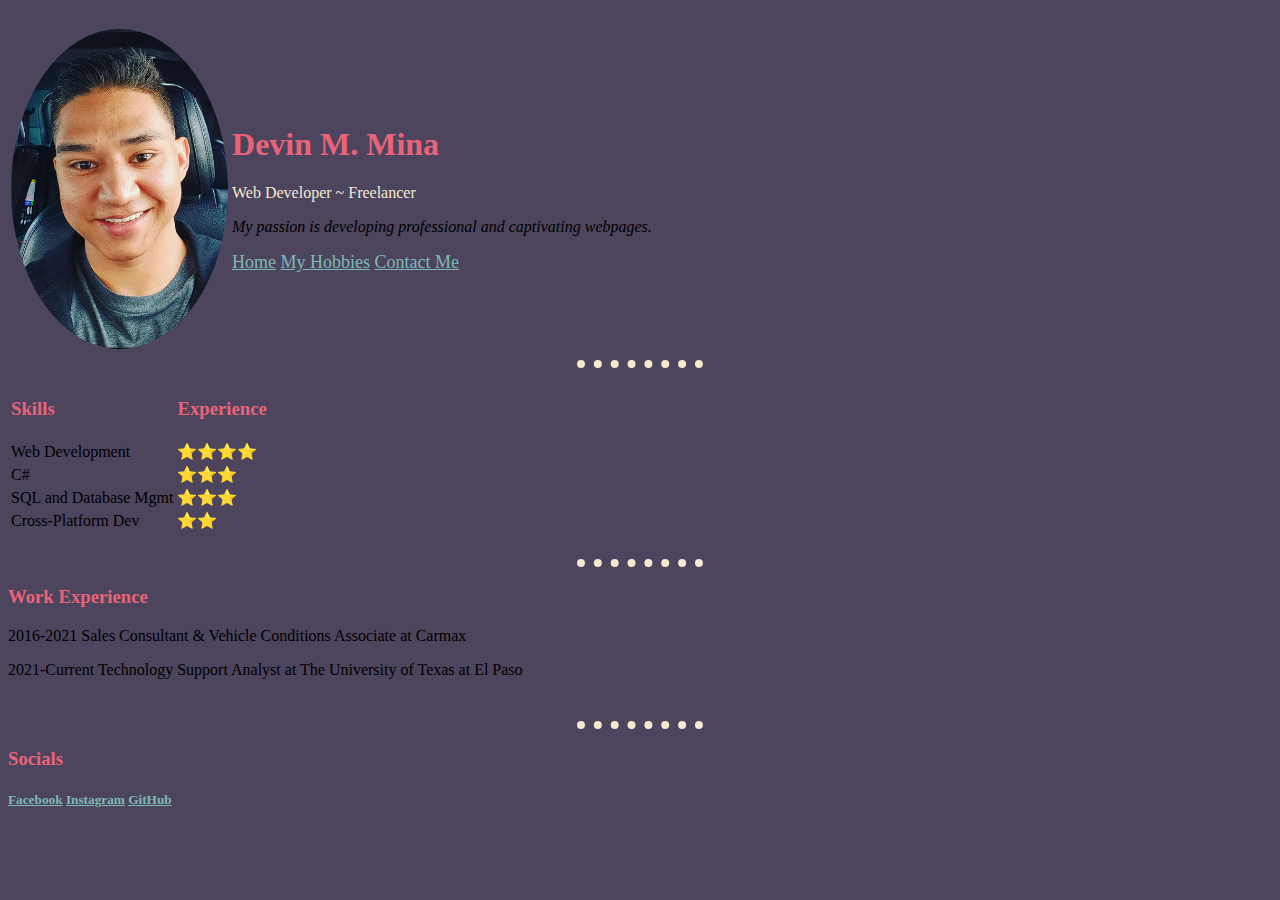
<file: index.html>
<!DOCTYPE html>
<html lang="en">
  <head>
    <meta charset="UTF-8" />
    <meta http-equiv="X-UA-Compatible" content="IE=edge" />
    <meta name="viewport" content="width=device-width, initial-scale=1.0" />
    <link rel="stylesheet" href="style.css" />
    <title>Devin's Personal Site</title>
  </head>

  <body>
    <br />
    <table>
      <tr>
        <td>
          <img id="selfie" src="photos\DevinMina.png" alt="DevinMinaSelfie" />
        </td>
        <td>
          <h1>Devin M. Mina</h1>
          <p id="role">Web Developer ~ Freelancer</p>
          <p id="intro">
            My passion is developing professional and captivating webpages.
          </p>
          <div class="topnav">
            <a href="index.html">Home</a>
            <a href="hobbies.html">My Hobbies</a>
            <a href="contact.html">Contact Me</a>
          </div>
        </td>
      </tr>
    </table>

    <hr />

    <!--Table for Skills-->
    <table>
      <thead>
        <tr>
          <td><h3>Skills</h3></td>
          <td><h3>Experience</h3></td>
        </tr>
      </thead>
      <tbody>
        <tr>
          <td>Web Development</td>
          <td>⭐⭐⭐⭐</td>
        </tr>
        <tr>
          <td>C#</td>
          <td>⭐⭐⭐</td>
        </tr>
        <tr>
          <td>SQL and Database Mgmt</td>
          <td>⭐⭐⭐</td>
        </tr>
        <tr>
          <td>Cross-Platform Dev</td>
          <td>⭐⭐</td>
        </tr>
      </tbody>
    </table>

    <br />
    <hr />

    <h3>Work Experience</h3>
    <p>2016-2021 Sales Consultant & Vehicle Conditions Associate at Carmax</p>
    <p>
      2021-Current Technology Support Analyst at The University of Texas at El
      Paso
    </p>
    <br />
    <hr />
    <h3>Socials</h3>

    <footer>
      <h5>
        <a href="https://www.facebook.com/devinmmina">Facebook</a>
        <a href="https://www.instagram.com/devinmmina/">Instagram</a>
        <a href="https://github.com/ToxicOwl9">GitHub</a>
      </h5>
    </footer>
  </body>
</html>
</file>
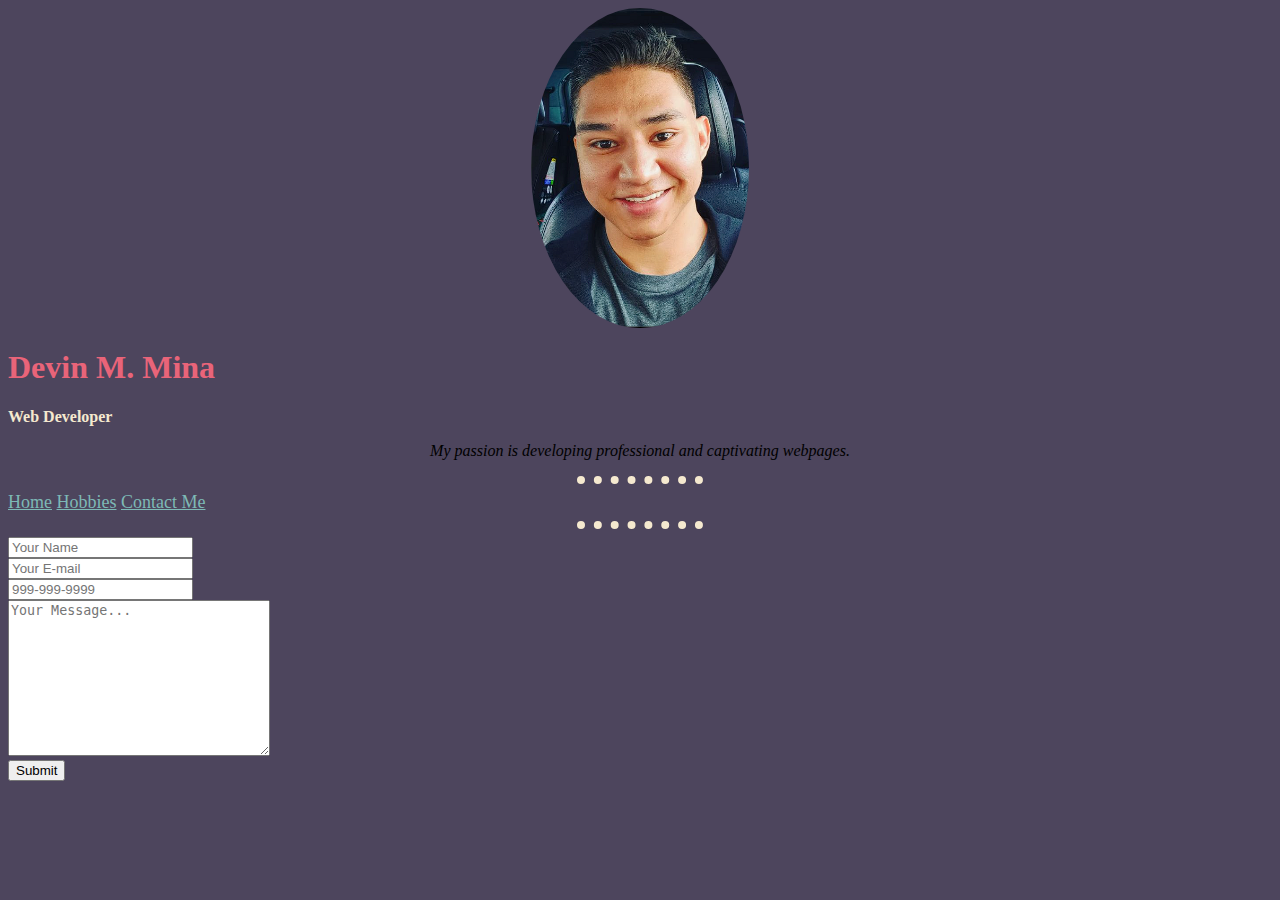
<file: contact.html>
<!DOCTYPE html>
<html lang="en">
  <head>
    <meta charset="UTF-8" />
    <meta http-equiv="X-UA-Compatible" content="IE=edge" />
    <meta name="viewport" content="width=device-width, initial-scale=1.0" />
    <link rel="stylesheet" href="style.css" />
    <title>Contact Me</title>
  </head>
  <body>
    <img id="selfie" src="photos\DevinMina.png" alt="DevinMinaSelfie" />
    <h1>Devin M. Mina</h1>
    <p id="role"><strong>Web Developer</strong></p>
    <p id="intro">
      My passion is developing professional and captivating webpages.
    </p>

    <hr />
    <div class="topnav">
      <a href="index.html">Home</a>
      <a href="hobbies.html">Hobbies</a>
      <a href="contact.html">Contact Me</a>
    </div>
    <hr />

    <form
      action="mailto:devin.m.mina@gmail.com"
      method="post"
      enctype="text/plain"
    >
      <input type="text" name="Name" placeholder="Your Name" required />
      <br />

      <input type="email" name="E-Mail" placeholder="Your E-mail" required />
      <br />

      <input
        type="tel"
        name="PhoneNumber"
        pattern="[0-9]{3}-[0-9]{3}-[0-9]{4}"
        placeholder="999-999-9999"
        required
      />
      <br />
      <textarea
        name="Message"
        id=""
        cols="30"
        rows="10"
        placeholder="Your Message..."
        required
      ></textarea>
      <br />
      <input type="submit" value="Submit" />
    </form>
  </body>
</html>
</file>
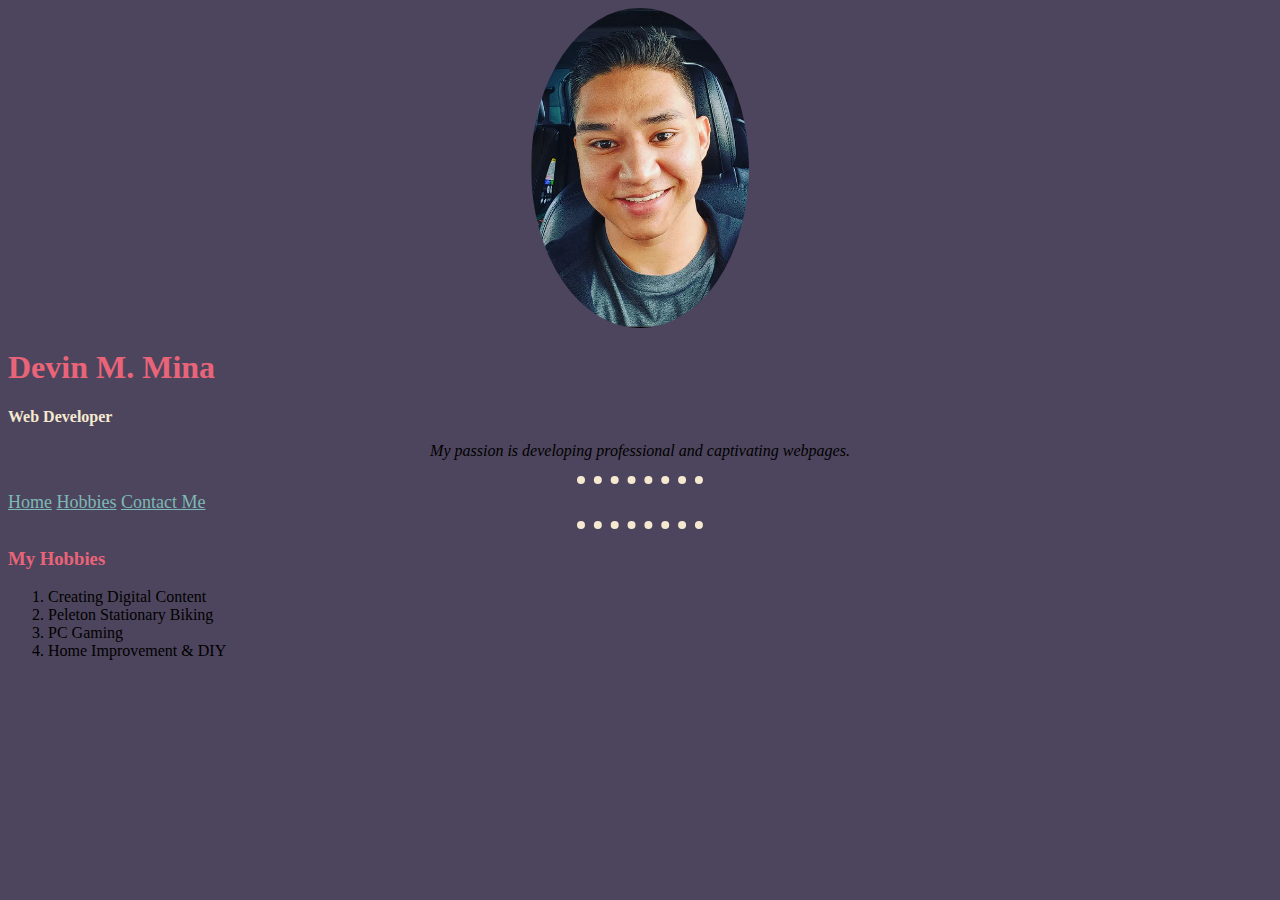
<file: hobbies.html>
<!DOCTYPE html>
<html lang="en">
  <head>
    <meta charset="UTF-8" />
    <meta http-equiv="X-UA-Compatible" content="IE=edge" />
    <meta name="viewport" content="width=device-width, initial-scale=1.0" />
    <link rel="stylesheet" href="style.css" />
    <title>Hobbies</title>
  </head>
  <body>
    <img id="selfie" src="photos\DevinMina.png" alt="DevinMinaSelfie" />
    <h1>Devin M. Mina</h1>
    <p id="role"><strong>Web Developer</strong></p>
    <p id="intro">
      My passion is developing professional and captivating webpages.
    </p>

    <hr />
    <div class="topnav">
      <a href="index.html">Home</a>
      <a href="hobbies.html">Hobbies</a>
      <a href="contact.html">Contact Me</a>
    </div>
    <hr />

    <h3>My Hobbies</h3>
    <ol>
      <li>Creating Digital Content</li>
      <li>Peleton Stationary Biking</li>
      <li>PC Gaming</li>
      <li>Home Improvement & DIY</li>
    </ol>
  </body>
</html>
</file>
<file: style.css>
/*Color Pallet*/
/*
#4d455d
#e96479
#f5e9cf
#7db9b6
*/

body {
  background-color: #4d455d;
}

h1,
h3 {
  color: #e96479;
}

#intro {
  font-style: italic;
  text-align: center;
}

#role {
  color: #f5e9cf;
}

#selfie {
  display: block;
  margin: auto;
  height: 20rem;
  border-radius: 70%;
  border-style: solid;
  border: 30px;
}

th {
  text-align: left;
}

.topnav {
  text-align: left;
  font-size: large;
  margin: auto;
}

a {
  color: #7db9b6;
}

hr {
  border-color: #f5e9cf;
  border-style: none;
  border-top-style: dotted;
  border-width: 8px;
  width: 10%;
}
</file>
